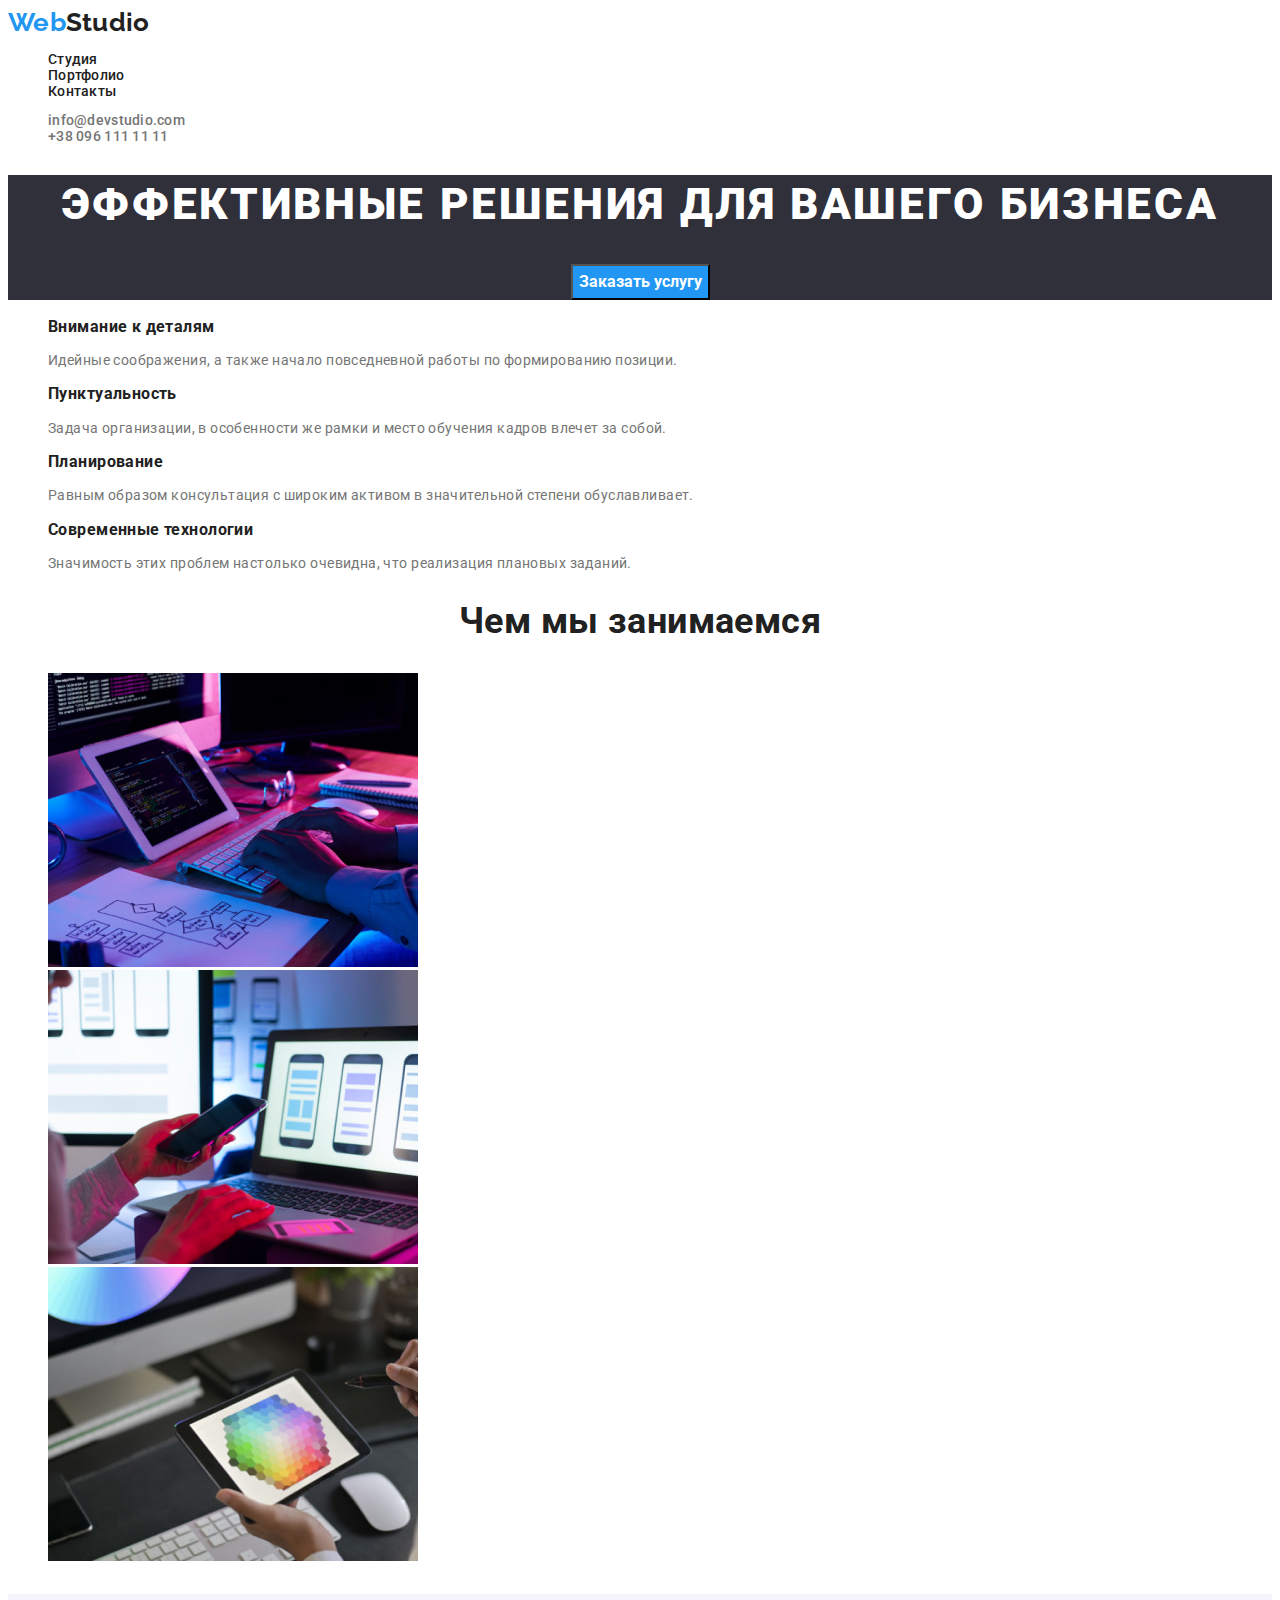
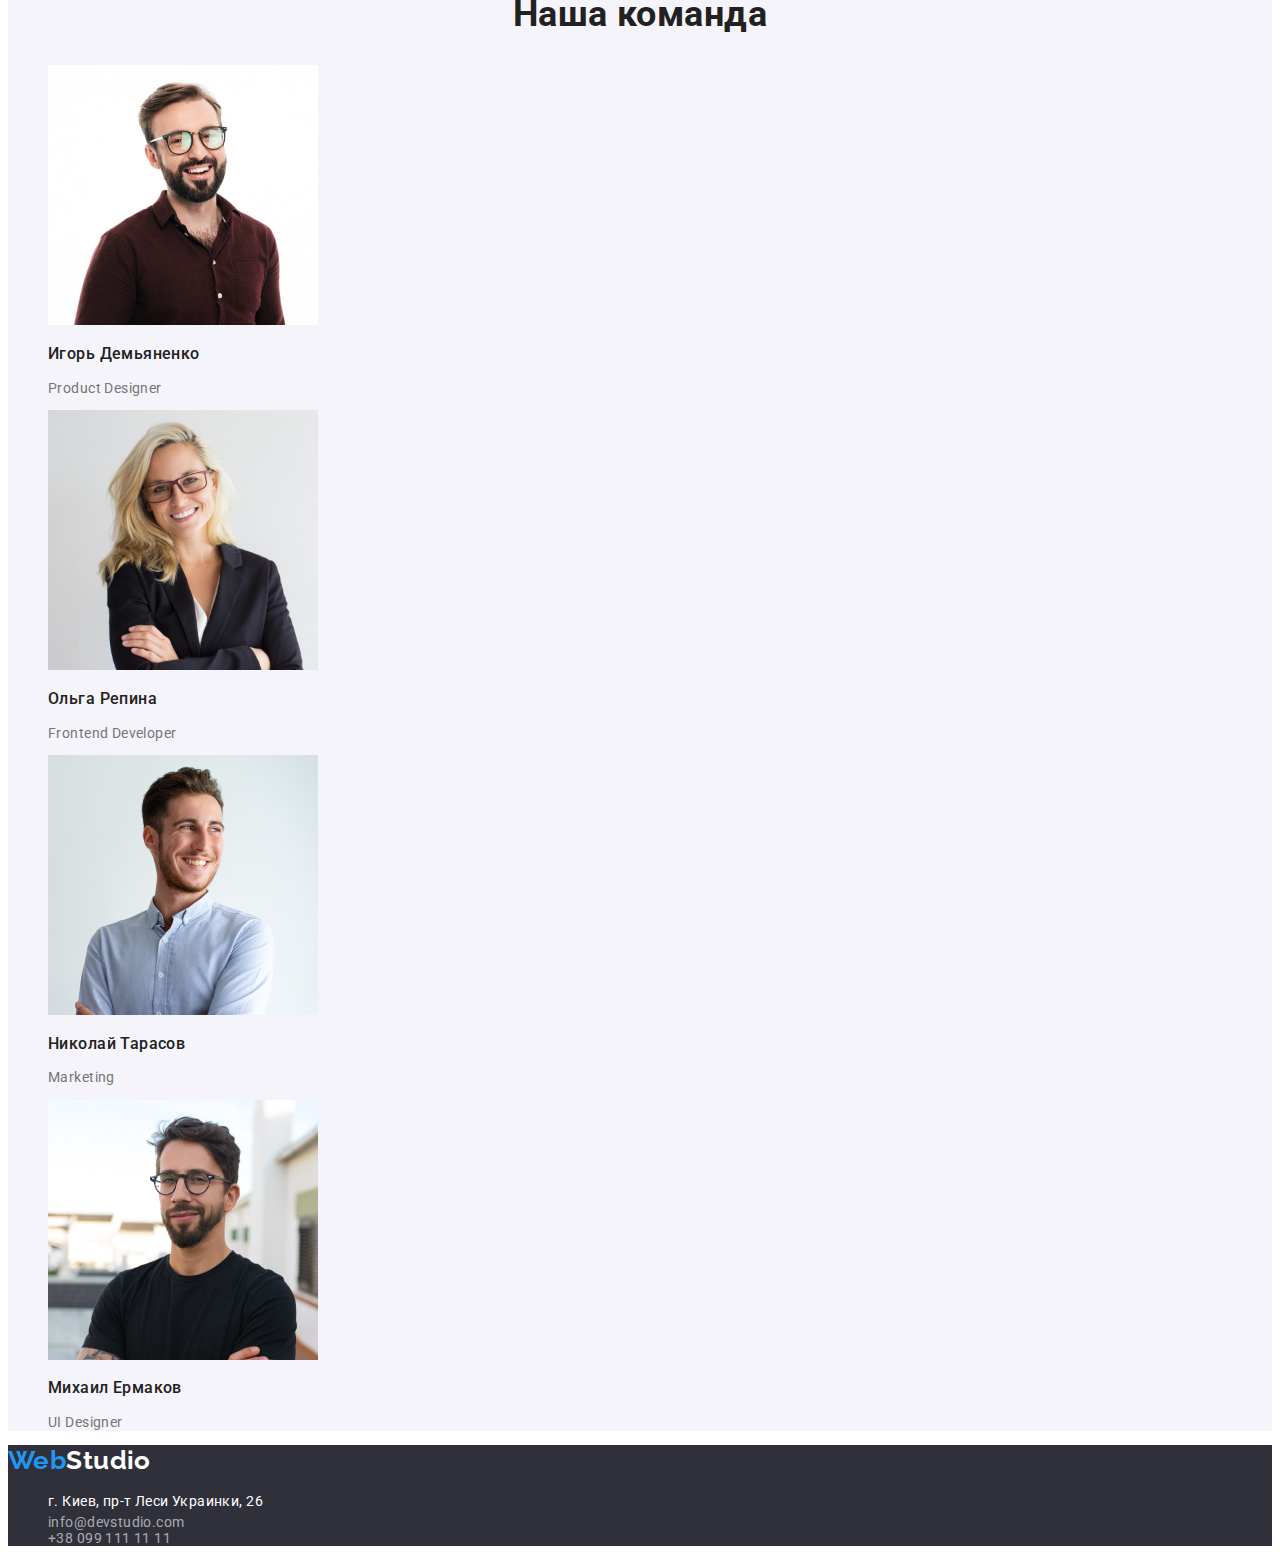
<file: index.html>
<!DOCTYPE html>
<html lang="ru">
<head>
    <meta charset="UTF-8">
    <meta http-equiv="X-UA-Compatible" content="IE=edge">
    <meta name="viewport" content="width=device-width, initial-scale=1.0">
    <title>студия</title>
    <link rel="preconnect" href="https://fonts.googleapis.com">
    <link rel="preconnect" href="https://fonts.gstatic.com" crossorigin>
    <link href="https://fonts.googleapis.com/css2?family=Raleway:wght@700&family=Roboto:wght@400;500;700;900&display=swap"
        rel="stylesheet">
    <link rel="stylesheet" href="./css/styles.css">
</head>
<body>

    <!--шапка-->

    <header class="header">
        <a href="./index.html" class="logo"><span class="logo-first-part">Web</span><span class="logo-second-part">Studio</span>
       </a>
        <nav class="nav">
            <ul class="nav-list">
                <li class="nav-link"><a href="./index.html" class="nav-link-stydio">Студия</a></li>
                <li class="nav-link"><a href="./portfolio.html" class="nav-link-portfolio">Портфолио</a></li>  
                <li class="nav-link"><a href="" class="nav-link-contact">Контакты</a></li>
            </ul>
        </nav>
        <ul class="contact">
            <li class="contact-link" ><a href="mailto" class="contact-link-mailto">info@devstudio.com</a> </li>
            <li class="contact-link" ><a href="tel:+380961111111" class="contact-link-tel">+38 096 111 11 11</a></li>
        </ul>
    </header>
<main class="main">

    <!--заказ услуги-->

    <section class="hero">
        <h1 class="hero-title">Эффективные решения для вашего бизнеса</h1>
        <button class="hero-button"> Заказать услугу </button>
    </section>

    <!--достоинства-->

    <section class="hang">
        <h2 hidden class="hang-title">достоинства</h2>
        <ul class="hang-list">
            <li class="hang-item">
                <h3 class="hang-subtitle">Внимание к деталям</h3>
                <p class="hang-text">Идейные соображения, а также начало повседневной работы по формированию позиции.</p>
            </li>
            <li class="hang-item">
                <h3 class="hang-subtitle">Пунктуальность</h3>
                <p class="hang-text">Задача организации, в особенности же рамки и место обучения кадров влечет за собой.</p>
            </li>
            <li class="hang-item">
                <h3 class="hang-subtitle">Планирование</h3>
                <p class="hang-text">Равным образом консультация с широким активом в значительной степени обуславливает.</p>
            </li>
            <li class="hang-item">
                <h3 class="hang-subtitle">Современные технологии</h3>
                <p class="hang-text">Значимость этих проблем настолько очевидна, что реализация плановых заданий.</p>
            </li>
        </ul>
    </section>

    <!-- чем мы занимаемся -->

    <section class="product">
        <h2 class="product-title">Чем мы занимаемся</h2>
        <ul class="product-list">
            <li class="product-item">
                <img src="./images/img.jpg" alt="работа за компьютером" Width="370" Height="294" class="product-item-img"
                >
            </li>
            <li class="product-item">
                <img src="./images/img-1.jpg" alt="работа на телефоне" Width="370" Height="294" class="product-item-img">
            </li>
            <li class="product-item">
                <img src="./images/img-2.jpg" alt="работа на планшете" Width="370" Height="294" class="product-item-img">
            </li>
        </ul>
    </section>

    <!--команда-->

    <section class="team"> 
        <h2 class="team-title">Наша команда</h2>
        <ul class="team-list">
            <li class="team-item">
                <img src="./images/img-3.jpg" alt="фото члена команды" Width="270" Height="260" class="team-photo"
                >
                <h3 class="teammate-name">Игорь Демьяненко</h3>
                <p class="teammate-major">Product Designer</p>
            </li>
            <li class="team-item">
                <img src="./images/img-7.jpg" alt="фото члена команды" Width="270" Height="260" class="team-photo">
                <h3 class="teammate-name">Ольга Репина</h3>
                <p class="teammate-major">Frontend Developer</p>
            </li>
            <li class="team-item">
                <img src="./images/img-4.jpg" alt="фото члена команды" Width="270" Height="260" class="team-photo">
                <h3 class="teammate-name">Николай Тарасов</h3>
                <p class="teammate-major">Marketing</p>
             </li>
            <li class="team-item">
                <img src="./images/img-5.jpg" alt="фото члена команды" Width="270" Height="260" class="team-photo">
                <h3 class="teammate-name">Михаил Ермаков</h3>
                <p class="teammate-major">UI Designer</p>
            </li>
        </ul>
    </section>
</main>

<!--контакты-->

<footer class="footer">
    <a href="./index.html" class="footer-logo"><span class="footer-logo-first-part">Web</span><span class="footer-logo-second-part">Studio</span></a>
    <address class="address">
        <ul class="address-list">
            <li class="footer-address"><a href="" class="footer-address-link">г. Киев, пр-т Леси Украинки, 26</a></li>
            <li class="footer-mail"><a href="mailto" class="footer-mail-link">info@devstudio.com</a></li>
            <li class="footer-tel"><a href="tel:+380991111111" class="footer-tel-link">+38 099 111 11 11</a></li>
        </ul>
    </address>
</footer>

</body>
</html>
</file>
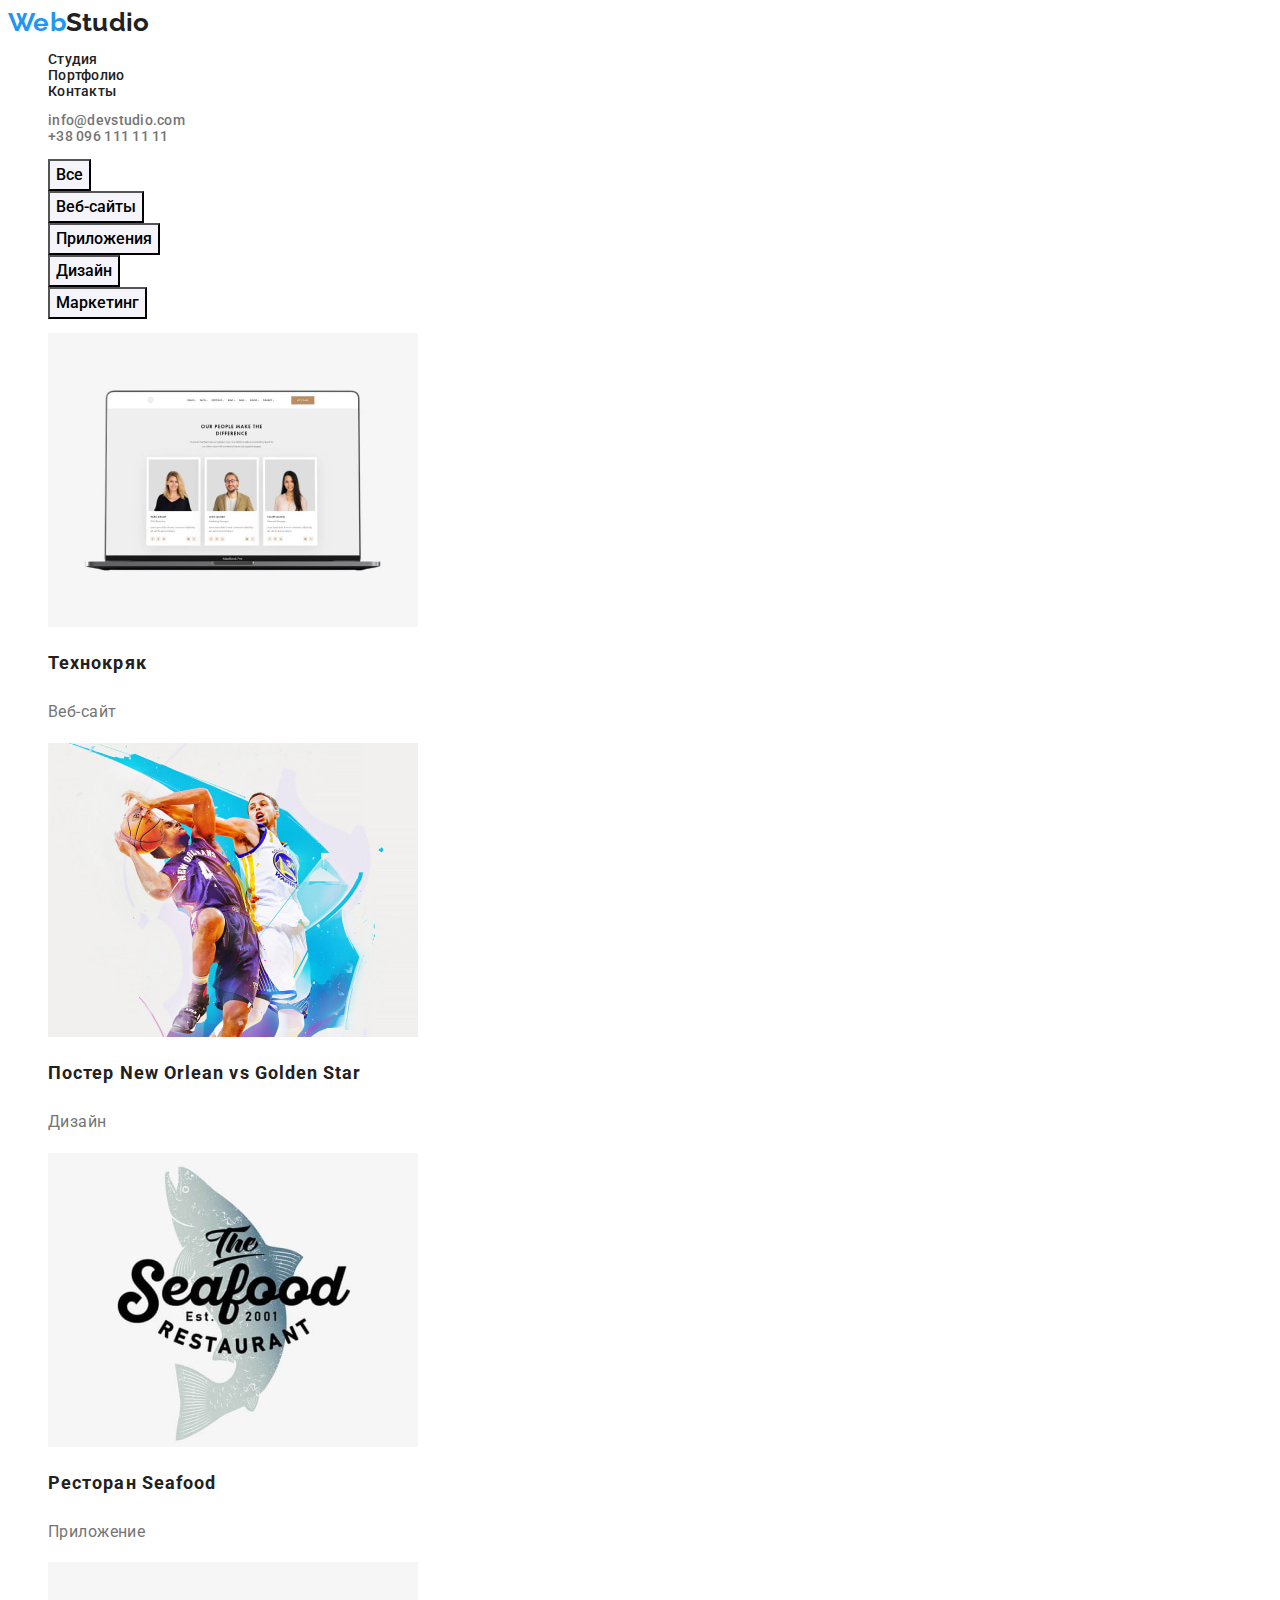
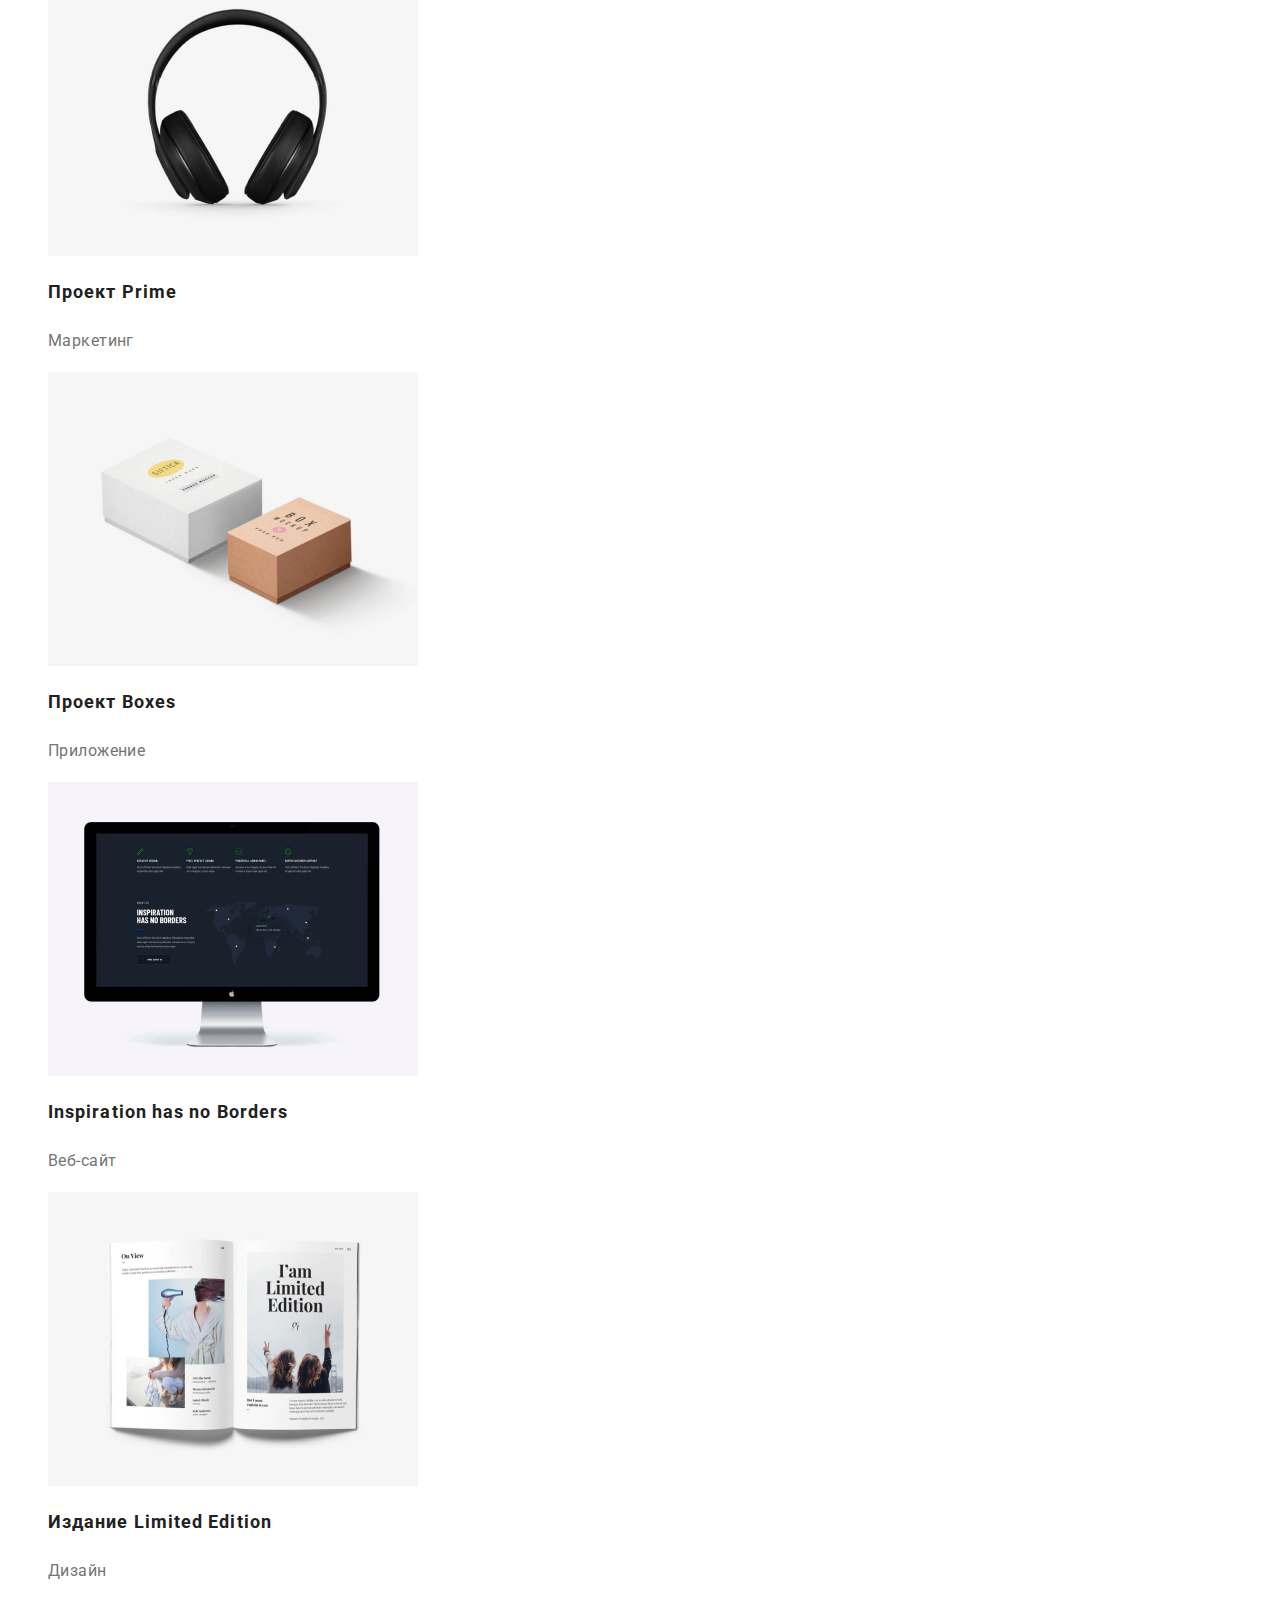
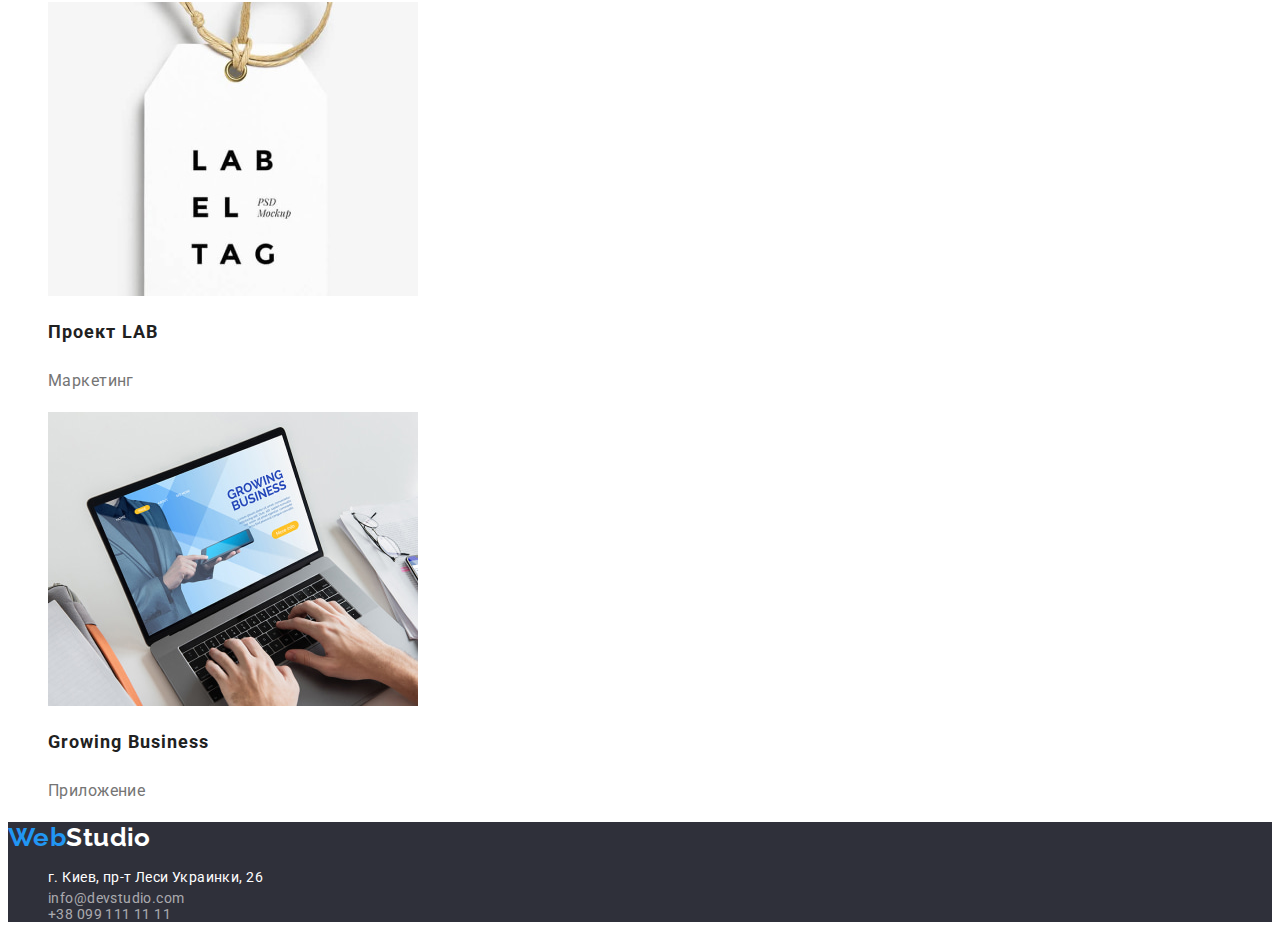
<file: portfolio.html>
<!DOCTYPE html>
<html lang="ru">
<head>
    <meta charset="UTF-8">
    <meta http-equiv="X-UA-Compatible" content="IE=edge">
    <meta name="viewport" content="width=device-width, initial-scale=1.0">
    <title>Портфолио</title>
    <link rel="preconnect" href="https://fonts.googleapis.com">
    <link rel="preconnect" href="https://fonts.gstatic.com" crossorigin>
    <link href="https://fonts.googleapis.com/css2?family=Raleway:wght@700&family=Roboto:wght@400;500;700;900&display=swap"
        rel="stylesheet">
    <link rel="stylesheet" href="./css/styles.css">
</head>
<body class="body">
    <!--Шапка-->
    <header class="header">
        <a href="./index.html" class="logo"><span class="logo-first-part">Web</span><span class="logo-second-part">Studio</span></a>
        <nav class="nav">
            <ul class="nav-list">
                <li class="nav-link"><a href="./index.html" class="nav-link-stydio">Студия</a></li>
                <li class="nav-link"><a href="./portfolio.html" class="nav-link-portfolio">Портфолио</a></li>  
                <li class="nav-link"><a href="" class="nav-link-contact">Контакты </a></li>
            </ul>
        </nav>
        <ul class="contact">
            <li class="contact-link"><a href="mailto" class="contact-link-mailto">info@devstudio.com</a> </li>
            <li class="contact-link"><a href="tel:+380961111111" class="contact-link-tel">+38 096 111 11 11</a></li>
        </ul>
    </header>

    <!-- классификация работ-->
    <section class="pages">
        <h1 hidden class="page-title">Портфолио</h1>
        <ul class="page-list">
            <li class="page-filters-item"><button type="button" class="page-filters-btn">Все</button></li>
            <li class="page-filters-item"><button type="button" class="page-filters-btn">Веб-сайты</button></li>
            <li class="page-filters-item"><button type="button" class="page-filters-btn">Приложения</button></li>
            <li class="page-filters-item"><button type="button" class="page-filters-btn">Дизайн</button></li>
            <li class="page-filters-item"><button type="button" class="page-filters-btn">Маркетинг</button></li>
        </ul>
    
    <!--примеры работ-->

  <ul class="page-list">
      <li class="page-list-item">
          <a href="" class="page-item-link">
              <img src="./images/portfolio/img.jpg" alt="фото сайта" width="370" height="294" class="page-item-img"> 
                  <h2 class="page-subtitle">Технокряк</h2>
                  <p class="page-text">Веб-сайт</p>
          </a>
      </li>
      <li class="page-list-item">
          <a href="" class="page-item-link">
              <img src="./images/portfolio/img-1.jpg" alt="фото постера" width="370" height="294" class="page-item-img"> 
                  <h2 class="page-subtitle">Постер New Orlean vs Golden Star</h2>
                  <p class="page-text">Дизайн</p>
             
          </a>
      </li>
      <li class="page-list-item">
          <a href="" class="page-item-link">
              <img src="./images/portfolio/img-2.jpg" alt="логотип ресторана" width="370" height="294" class="page-item-img">
                  <h2 class="page-subtitle">Ресторан Seafood</h2>
                  <p class="page-text">Приложение</p>
          </a>
      </li>
      <li class="page-list-item">
          <a href="" class="page-item-link">
              <img src="./images/portfolio/img-3.jpg" alt="наушники" width="370" height="294" class="page-item-img">
                  <h2 class="page-subtitle">Проект Prime</h2>
                  <p class="page-text">Маркетинг</p>
              
          </a>
      </li>
      <li class="page-list-item">
          <a href="" class="page-item-link">
              <img src="./images/portfolio/img-4.jpg" alt="фото коробок" width="370" height="294" class="page-item-img">
                  <h2 class="page-subtitle">Проект Boxes</h2>
                  <p class="page-text">Приложение</p>
              
          </a>
      </li>
      <li class="page-list-item">
          <a href="" class="page-item-link">
              <img src="./images/portfolio/img-5.jpg" alt="фото сайта" width="370" height="294" class="page-item-img">
                  <h2  class="page-subtitle">Inspiration has no Borders</h2>
                  <p class="page-text">Веб-сайт</p>
              
          </a>
      </li>
      <li class="page-list-item">
          <a href="" class="page-item-link">
              <img src="./images/portfolio/img-6.jpg" alt="фото журнала" width="370" height="294" class="page-item-img">
                  <h2 class="page-subtitle">Издание Limited Edition</h2>
                  <p class="page-text">Дизайн</p>
              
          </a>
      </li>
      <li class="page-list-item">
          <a href="" class="page-item-link">
              <img src="./images/portfolio/img-7.jpg" alt="лейбл" width="370" height="294" class="page-item-img">
                  <h2 class="page-subtitle">Проект LAB</h2>
                  <p class="page-text">Маркетинг</p>
              
          </a>
      </li>
      <li class="page-list-item">
          <a href="" class="page-item-link">
              <img src="./images/portfolio/img-8.jpg" alt=" фото приложения" width="370" height="294" class="page-item-img">
                  <h2  class="page-subtitle">Growing Business</h2>
                  <p class="page-text">Приложение</p>
              
          </a>
      </li>
  </ul>
</section>

    <!---->
    
    <footer class="footer">
        <a href="./index.html" class="footer-logo"><span class="footer-logo-first-part">Web</span><span class="footer-logo-second-part">Studio</span></a>
        <address class="address">
            <ul class="address-list">
                <li class="footer-address"><a href="" class="footer-address-link">г. Киев, пр-т Леси Украинки, 26</a></li>
                <li class="footer-mail"><a href="mailto" class="footer-mail-link">info@devstudio.com</a></li>
                <li class="footer-tel"><a href="tel:+380991111111" class="footer-tel-link">+38 099 111 11 11</a></li>
            </ul>
        </address>
    </footer>

</body>
</html>
</file>
<file: css/styles.css>
:root{
    /* Основные шрифты */
    --main-font: "Roboto" , sans-serif;
    --secondary-font: "Raleway" , sans-serif;

    /* Основные цвета */
    --primery-text-color: #757575;
    --primery-white-color: #ffffff;
    --primery-title-color: #212121;
    --accent-color: #2196f3;
    --primery-team-color: #F5F4FA;
    --primery-background-color: #2F303A;
}
   /*body*/

body {
    font-family: var(--main-font);
    color: var(--primery-title-color);
    background-color: var(--primery-white-color);
    font-size: 14px;
    letter-spacing: 0.03em;
    text-decoration: none;
}
a { text-decoration: none; }
ul { list-style: none; }

/*head*/
/*logo*/

.logo {
    font-family: Raleway;
    font-weight: 700;
    font-size: 26px;
    line-height: 1.14;
    color: var(--primery-title-color);
}
.logo-first-part {
    color: var(--accent-color);}

.logo:hover, .logo:focus{
    color: var(--accent-color);
}

/*nav*/
.header {
    font-weight: 500;
    letter-spacing: 0.02em;
    line-height: 1.14;
    font-style: normal;

}

.nav-link-stydio, .nav-link-portfolio, .nav-link-contact {
    text-align: left;
    color: var(--primery-title-color);
}
.nav-link-stydio:focus, .nav-link-portfolio:focus, .nav-link-contact:focus,
.nav-link-stydio:hover, .nav-link-portfolio:hover, .nav-link-contact:hover {
    color: var(--accent-color);
}

/*contact*/

.contact-link-mailto , .contact-link-tel {
    color: var(--primery-text-color);
}

.contact-link-mailto:hover , .contact-link-tel:hover,
.contact-link-mailto:focus , .contact-link-tel:focus
{
    color: var(--accent-color);
}

/*section hero*/

.hero{
    background-color: var(--primery-background-color);
    color: var(--primery-white-color);
    text-align: center;
}

.hero-title {
    font-weight: 900;
    font-size: 44px;
    line-height: 1.36;
    letter-spacing: 0.06em;
    text-transform: uppercase;
}

/*hero-button*/

.hero-button {
    font-family: inherit;
    color: var(--primery-white-color);
    background-color: var(--accent-color);
    font-weight: 700;
    font-size: 16px;
    line-height: 1.88;
    cursor: pointer;  
    text-align: center;
}
.hang-text{
    color: var(--primery-text-color)
}

/*section team*/

.team {
    background-color: var(--primery-team-color);
    line-height: 1.18
}

.product-title, .team-title{   
    font-size: 36px;
    line-height: 1.16;
    text-align: center;
}

.teammate-major{
    color:var(--primery-text-color) ;
}
.teammate-name{
    font-weight: 500;
    font-size: 16px;
}



/*portfolio filter*/

.page-filters-btn{
    font-family: inherit;
    background-color: var(--primery-team-color);
    font-weight: 500;
    font-size: 16px;
    line-height: 1.62;
    text-align: center;
    cursor: pointer;
}
.page-filters-btn:hover ,
.page-filters-btn:focus{
    background: var(--accent-color);
    box-shadow: 0px 3px 1px rgba(0, 0, 0, 0.1), 
    0px 1px 2px rgba(0, 0, 0, 0.08), 
    0px 2px 2px rgba(0, 0, 0, 0.12);
}
 
/*work examples*/

.page-item-link{
    color: var(--pimery-title-color);
}

.page-subtitle{
    font-size: 18px;
    line-height: 2;
    letter-spacing: 0.06em;
}

.page-text{
    color: var(--primery-text-color);
    font-size: 16px;
    line-height: 1.87}

    /*footer*/

.footer{
    background-color: var(--primery-background-color);
}

.footer-logo{
    font-family: var(--secondary-font);
    font-weight: 700;
    font-size: 26px;
    line-height: 1.19;
    color: var(--primery-white-color)}

.footer-logo-first-part {
    color: var(--accent-color);}

.footer-logo:hover ,
.footer-logo:focus {
    color: var(--accent-color);
}

/*adress*/
.address-list{
    font-style: normal;
}
.footer-address-link{
    color: var(--primery-white-color);
    line-height: 1.71;  
}

.footer-mail-link , .footer-tel-link{
    color: rgba(255, 255, 255, 0.6); 
    
}
.footer-address-link:hover, .footer-mail-link:hover, .footer-tel-link:hover,
.footer-address-link:focus, .footer-mail-link:focus, .footer-tel-link:focus{
    color: var(--accent-color);
}
</file>
